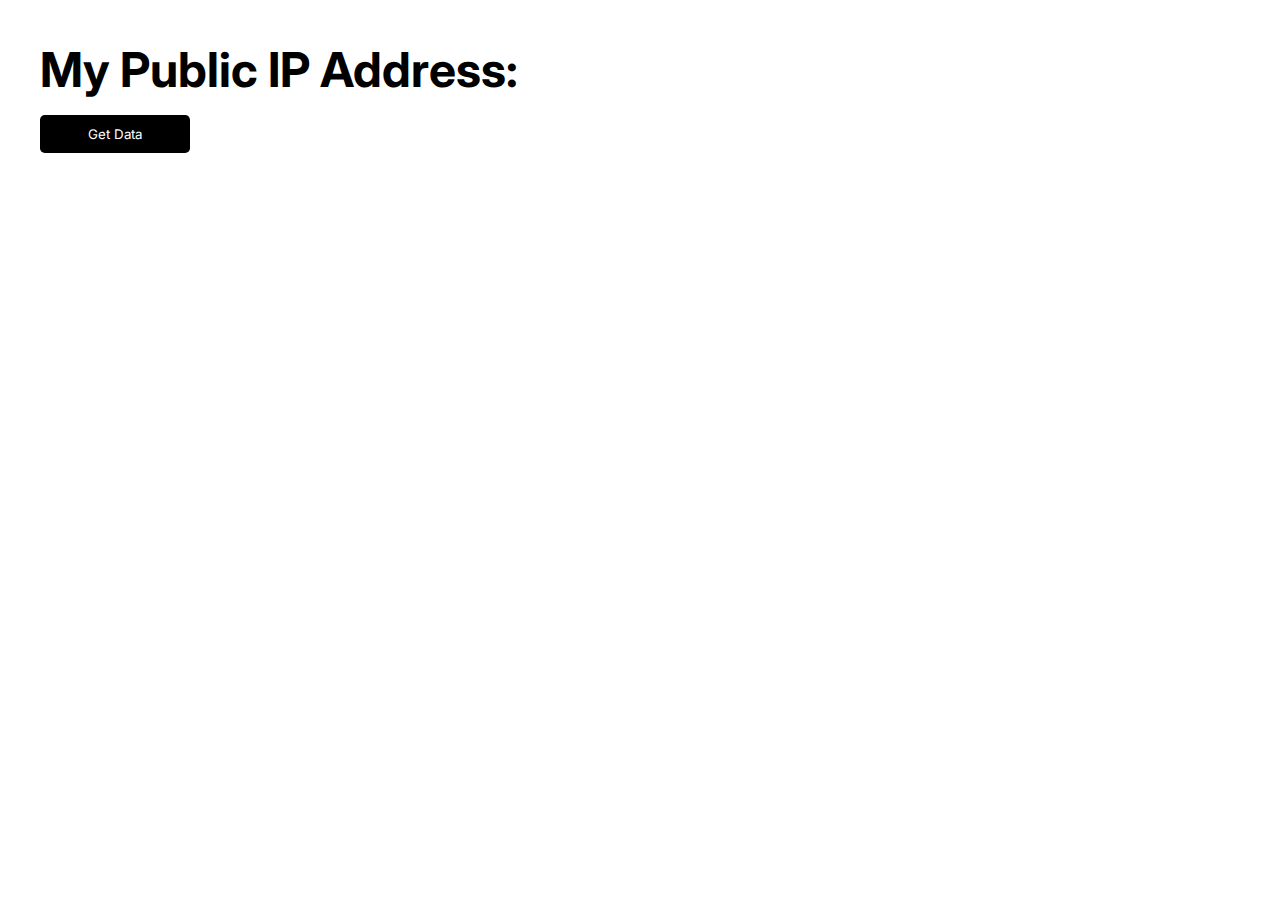
<file: index.html>
<!DOCTYPE html>
<html lang="en">
<head>
  <meta charset="UTF-8">
  <meta http-equiv="X-UA-Compatible" content="IE=edge">
  <meta name="viewport" content="width=device-width, initial-scale=1.0">
  <title>Home</title>
  <link rel="stylesheet" href="index.css">
</head>
<body>
  <h1 id="heading">My Public IP Address:</h1>
  <button id="get-details" type="submit">Get Data</button>
  <script src="index.js">
    let ip = 'initial'

    $.getJSON("https://api.ipify.org?format=json", function (data) {
      ip = data.ip
      window.localStorage.setItem('ip', ip);
    })
  </script>
</body>
</html>
</file>
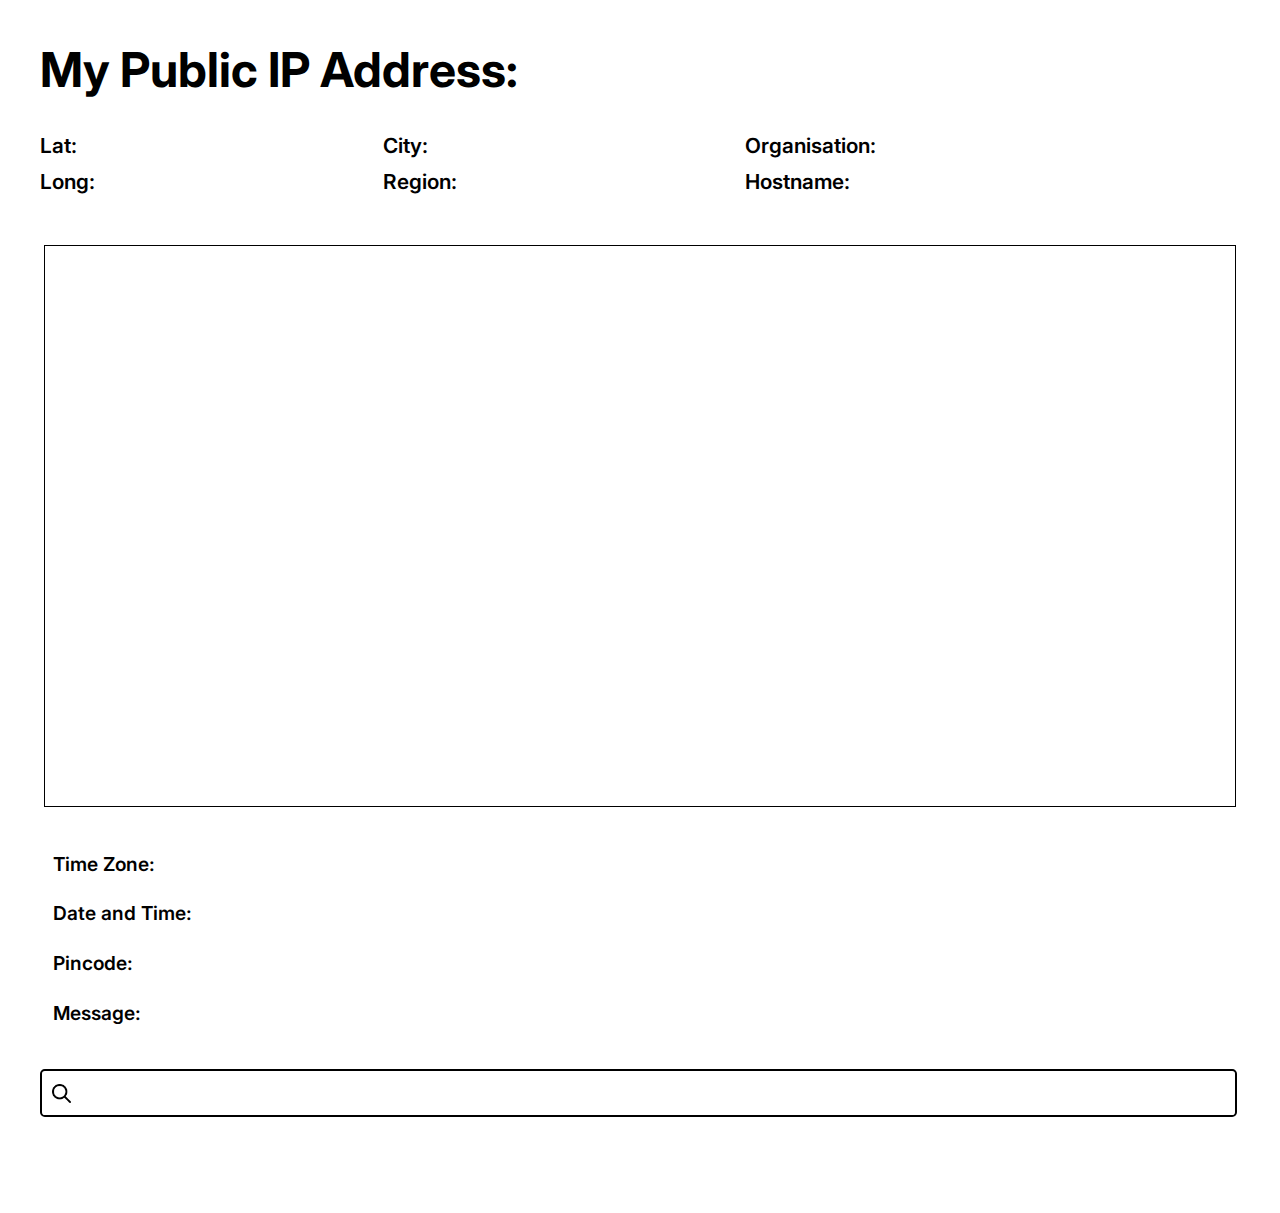
<file: location.html>
<!DOCTYPE html>
<html lang="en">
<head>
  <meta charset="UTF-8">
  <meta http-equiv="X-UA-Compatible" content="IE=edge">
  <meta name="viewport" content="width=device-width, initial-scale=1.0">
  <title>Location</title>
  <link rel="stylesheet" href="location.css">
</head>
<body>
  <h1 id="heading">My Public IP Address: <span id="ip"></span></h1>
  <div id="upper-details-flex">
    <div class="upper-flex-pairs">
      <p class="upper-flex-items">Lat: <span id="latitude"></span></p>
      <p class="upper-flex-items">Long: <span id="longitude"></span></p>
    </div>

    <div class="upper-flex-pairs">
      <p class="upper-flex-items">City: <span id="cityName"></span></p>
      <p class="upper-flex-items">Region: <span id="regionName"></span></p>
    </div>
    
    <div class="upper-flex-pairs">
      <p class="upper-flex-items">Organisation: <span id="orgName"></span></p>
      <p class="upper-flex-items">Hostname: <span id="hostName"></span></p>
    </div>
  </div>

  <div id="map-display"></div>

  <div id="additional-data">
    <p class="secondary-data"> Time Zone: <span id="time-zone"></p>
    <p class="secondary-data"> Date and Time: <span id="date-time"></p>
    <p class="secondary-data"> Pincode: <span id="pincode"></p>
    <p class="secondary-data"> Message: <span id="message"></p>
  </div>

  <input type="text" id="search-box" name="search-box">

  <div id="details-tile-flex">
    <!-- post offices are added here dynamically throgh JS after fetching data from the api -->
    <!-- <div class="details-tiles ${post_office_name.toLowerCase()} ${post_office_branch.toLowerCase()}">
    <p class="details">Name: <span id="post_office_name">${post_office_name}</span> </p>
    <p class="details">Branch Type: <span id="post_office_branch">${post_office_branch}</span></p>
    <p class="details">Delivery Status: <span id="post_office_delivery">${post_office_delivery}</span></p>
    <p class="details">District: <span id="post_office_district">${post_office_district}</span></p>
    <p class="details">Division: <span id="post_office_division">${post_office_division}</span></p>
  </div> -->
  </div>

  <script src="location.js"></script>
</body>
</html>
</file>
<file: index.css>
@import url('https://fonts.googleapis.com/css2?family=Inter&display=swap');

* {
  margin: 0;
  font-family: 'Inter', sans-serif;
}

#heading {
  font-size: 3rem;
  margin: 2.5rem 0 1rem 2.5rem;
}

#get-details {
  margin: 0 0 1rem 2.5rem;
  padding: 0.7rem 3rem;
  background-color: black;
  color: white;
  border: none;
  border-radius: 0.3rem;
}
</file>
<file: location.css>
@import url('https://fonts.googleapis.com/css2?family=Inter&display=swap');

* {
  margin: 0 0 0rem 0;
  font-family: 'Inter', sans-serif;
}

body {
  margin-bottom: 4rem;
}

#heading {
  font-size: 3rem;
  margin: 2.5rem 0 1rem 2.5rem;
  
}

#upper-details-flex {
  margin: 1rem 2.5rem;
  display: flex;
  flex-direction: row;
  justify-content: flex-start;
  padding: 1rem 0;
}

.upper-flex-pairs {
  margin: 0.1rem 18rem 0.5rem 0;
  /* border: 1px  solid black; */
}

.upper-flex-items {
  font-size: 1.3rem;
  font-weight: 600;
  margin: 0 0 0.7rem 0;
}

#map-display {
  margin: 1rem auto;
  width: 93%;
  height: 35rem;
  border: 1px solid black;
}

#additional-data {
  margin: 2rem 2.5rem;
  display: flex;
  flex-direction: column;
}

.secondary-data {
  padding: 0.3rem;
  margin: 0.5rem;
  font-weight: 600;
  font-size: 1.2rem;
}

/* Changing default font weight of all spans */
span {
  font-weight: 400;
}

#search-box {
  margin-left: 2.5rem;
  height: 3rem;
  width: 93.5%;
  box-sizing: border-box;
  border: 2px solid black;
  border-radius: 0.3rem;

  background: url(Imges/search.png) no-repeat;
  background-size: 1.2rem;
  background-position-x: 10px;
  background-position-y: center;
  padding-left: 2.5rem;
}

#details-tile-flex {
  margin: 2rem 2.5rem;
  display: flex;
  flex-direction: row;
  justify-content: space-between;
  flex-wrap: wrap;
}

.details-tiles {
  border: 2px solid black;
  border-radius: 0.3rem;
  padding: 1rem;
  width: 30rem;
  margin: 1rem 0;
}

.details {
  margin-bottom: 1.5rem;
}
</file>
